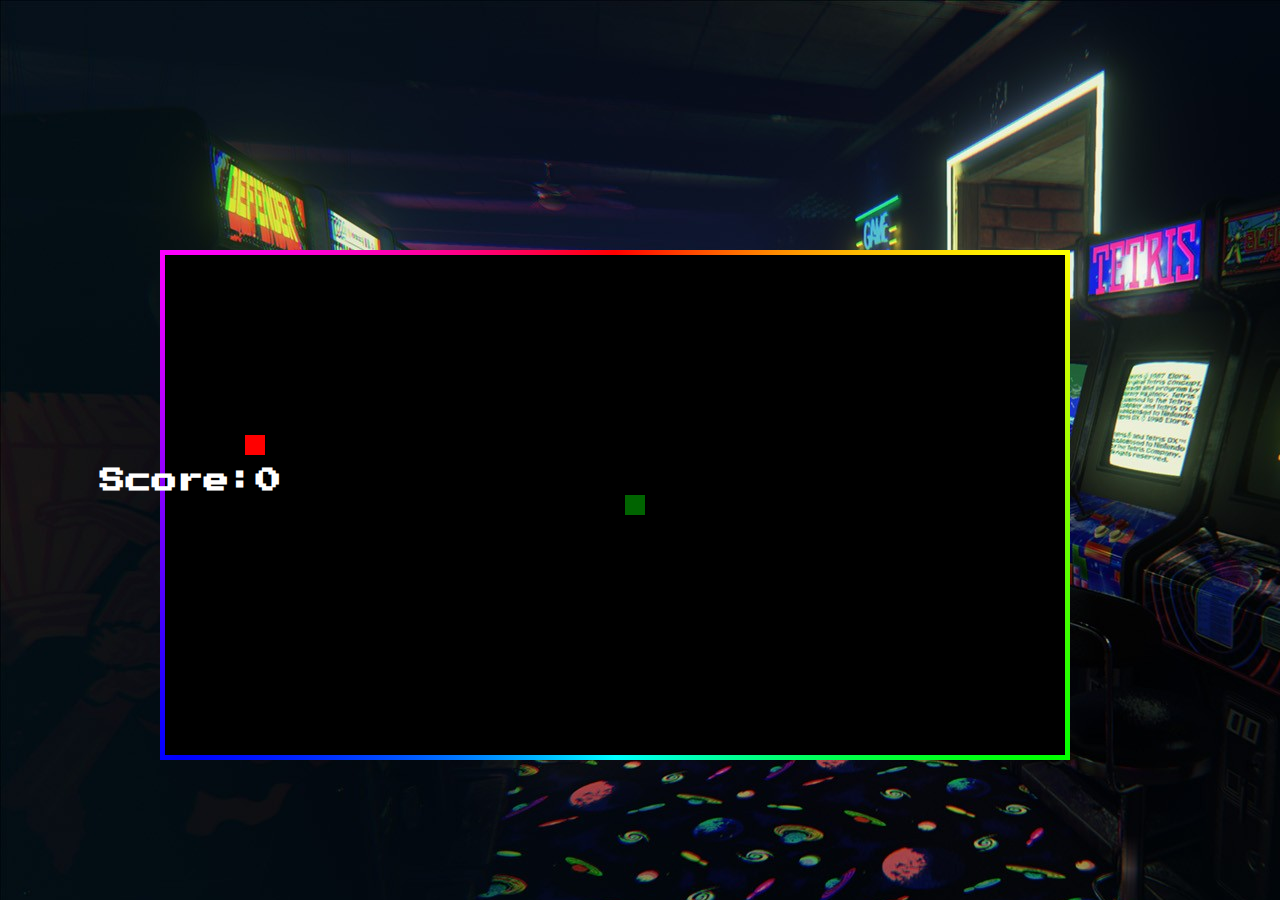
<file: snake/index.html>
<!DOCTYPE html>
<html>
  <head>
    <title>Snake</title>
    <!-- Load CSS files -->
    <link href="https://fonts.googleapis.com/css2?family=Press+Start+2P&display=swap" rel="stylesheet">
    <link rel="stylesheet" type="text/css" href="index.css">
    
    
    <!-- Load JavaScript files -->
    <script src="jquery.min.js"></script>
    <script src="index.js"></script>
  </head>
  <body>
    
    <div id='board'>
      <div id="apple"></div>
      <div id="snake-head" class="snake"></div>      
    </div>
    <h1 id="score"></h1>
  </body>

</html>
</file>
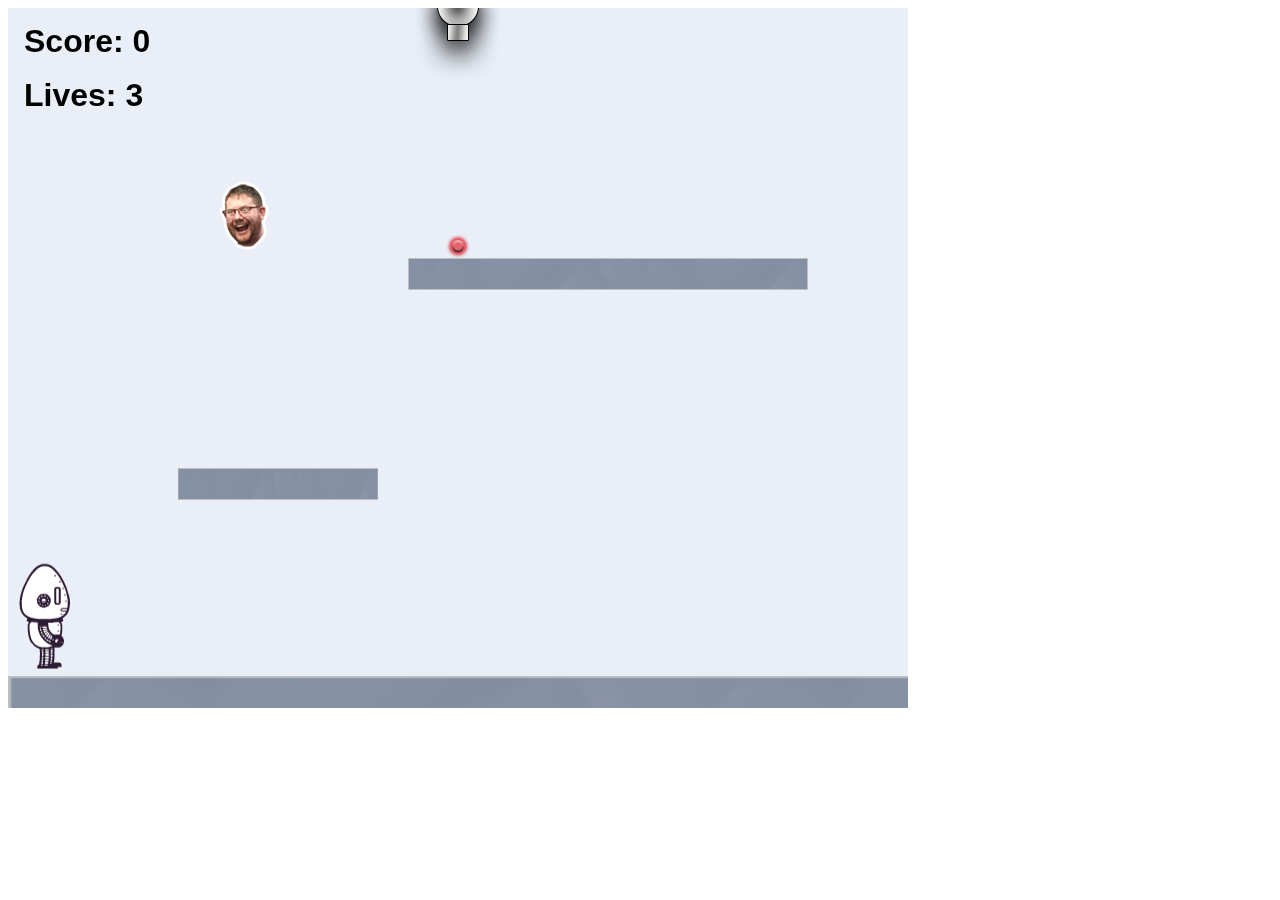
<file: projects/platformer/index.html>
<!DOCTYPE html>
<html>
    <head>
        <title>Platformer</title>
        <script src="lib/jquery.min.js"></script>
        <script src="lib/phaser.min.js"></script>
        <script src="js/factory/game.js"></script>
        <script src="js/factory/preload.js"></script>
        <script src="js/factory/platform.js"></script>
        <script src="js/factory/collectable.js"></script>
        <script src="js/factory/cannon.js"></script>
        <script src="js/factory/player.js"></script>
        <script src="js/controller/player-manager.js"></script>
        <script src="js/init/platform.js"></script>
        <script src="js/init/collectable.js"></script>
        <script src="js/init/cannon.js"></script>
        <script src="js/init/player.js"></script>
    </head>
    <body>
        <script src="js/index.js"></script>
    </body>
</html>
</file>
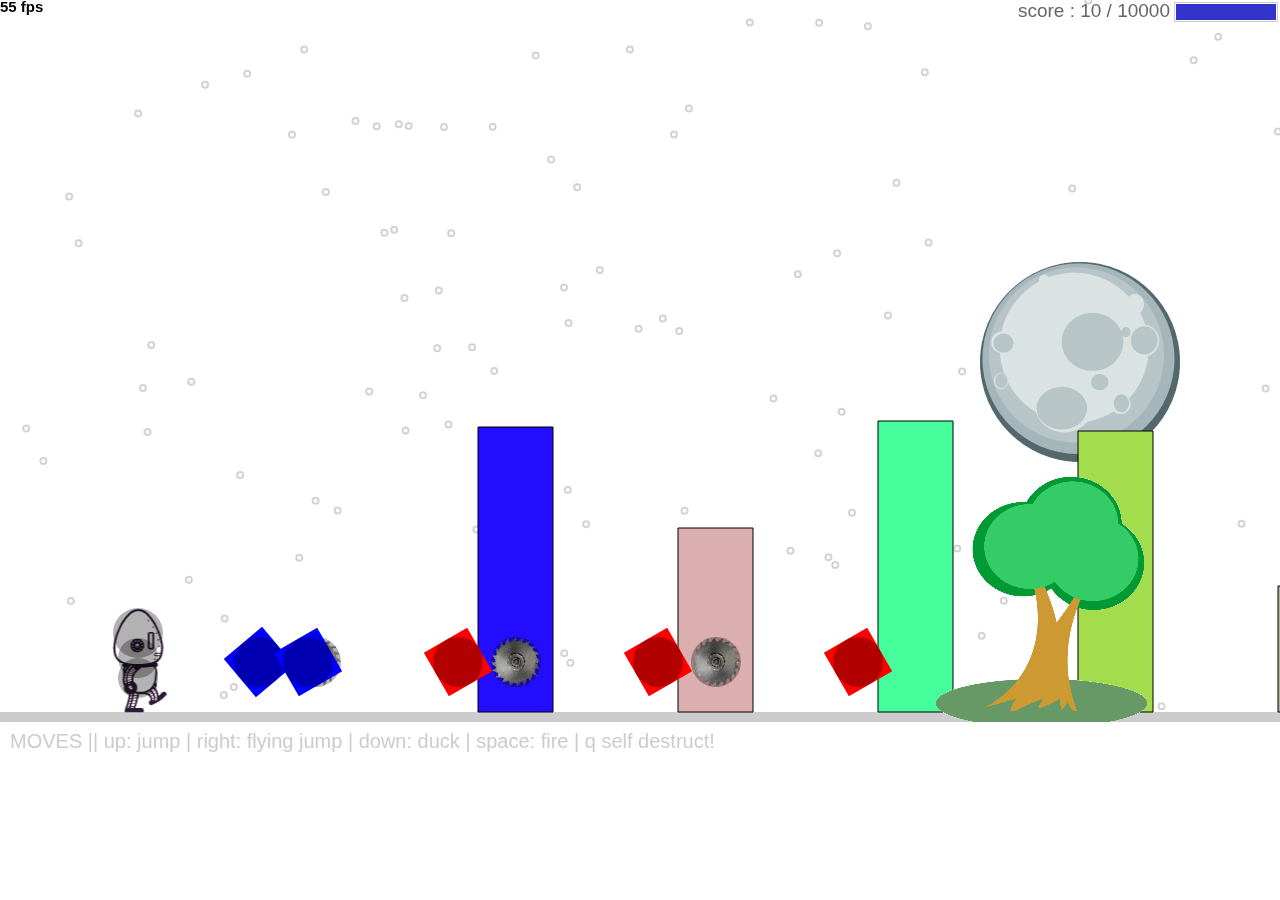
<file: projects/runtime/index.html>
<!doctype html>
<html>
    <head>
        <meta charset="utf-8">

        <title>Operation Spark || Runtime!</title>
        <meta name="description" content="Operation Spark Motion Poem">
        <meta name="author" content="operationspark.org">
        <meta name="viewport" content="width=device-width, initial-scale=1.0">
        
        <link href="css/bootstrap.min.css" rel="stylesheet" media="screen">
        <link href="css/style.css" rel="stylesheet">

        <!-- all core CreateJS and 3rd party libraries are listed here: -->
        <script src="bower_components/lodash/lodash.min.js"></script>
        <script src="bower_components/bluebird/js/browser/bluebird.min.js"></script>
        <script src="js/lib/proton-1.0.0.min.js"></script>
        <script src="bower_components/easeljs/lib/easeljs-0.8.2.min.js"></script>
        <script src="bower_components/PreloadJS/lib/preloadjs-0.6.2.min.js"></script>
        <script src="bower_components/TweenJS/lib/tweenjs.min.js"></script>
        <script src="bower_components/SoundJS/lib/soundjs-0.6.2.min.js"></script>
        <script src="bower_components/opspark-draw/draw.js"></script>
        <script src="bower_components/racket/racket.js"></script>

        <!-- our app javascript code -->
        <script src="js/util/load.js"></script>
        <script src="js/util/spin.min.js"></script>
        <script src="js/util/point.js"></script>
        <script src="js/spritesheet.js"></script>
        <script src="js/world/rules.js"></script>
        <script src="js/particle/particleManager.js"></script>
        <script src="js/orb/orbManager.js"></script>
        <script src="js/projectile/projectileManager.js"></script>
        <script src="js/view/pacifier.js"></script>
        <script src="js/view/background.js"></script>
        <script src="js/view/ground.js"></script>
        <script src="js/view/hud.js"></script>
        <script src="js/player/halle.js"></script>
        <script src="js/player/playerManager.js"></script>
        <script src="js/opspark.js"></script>
        <script src="js/game.js"></script>
        <script src="js/init.js"></script>
        <script src="js/level01.js"></script>
        
        <!--Load Additional Scripts Here-->

    </head>
    <body>
        <div id="main">
            <canvas id ="canvas"></canvas>
        </div>

        <script id="index">
            (function(){
                'use strict';
                background(window);
                level01(window);
                init(window);
                
              
            })();

          </script>        
         
    </body>
</html>
</file>
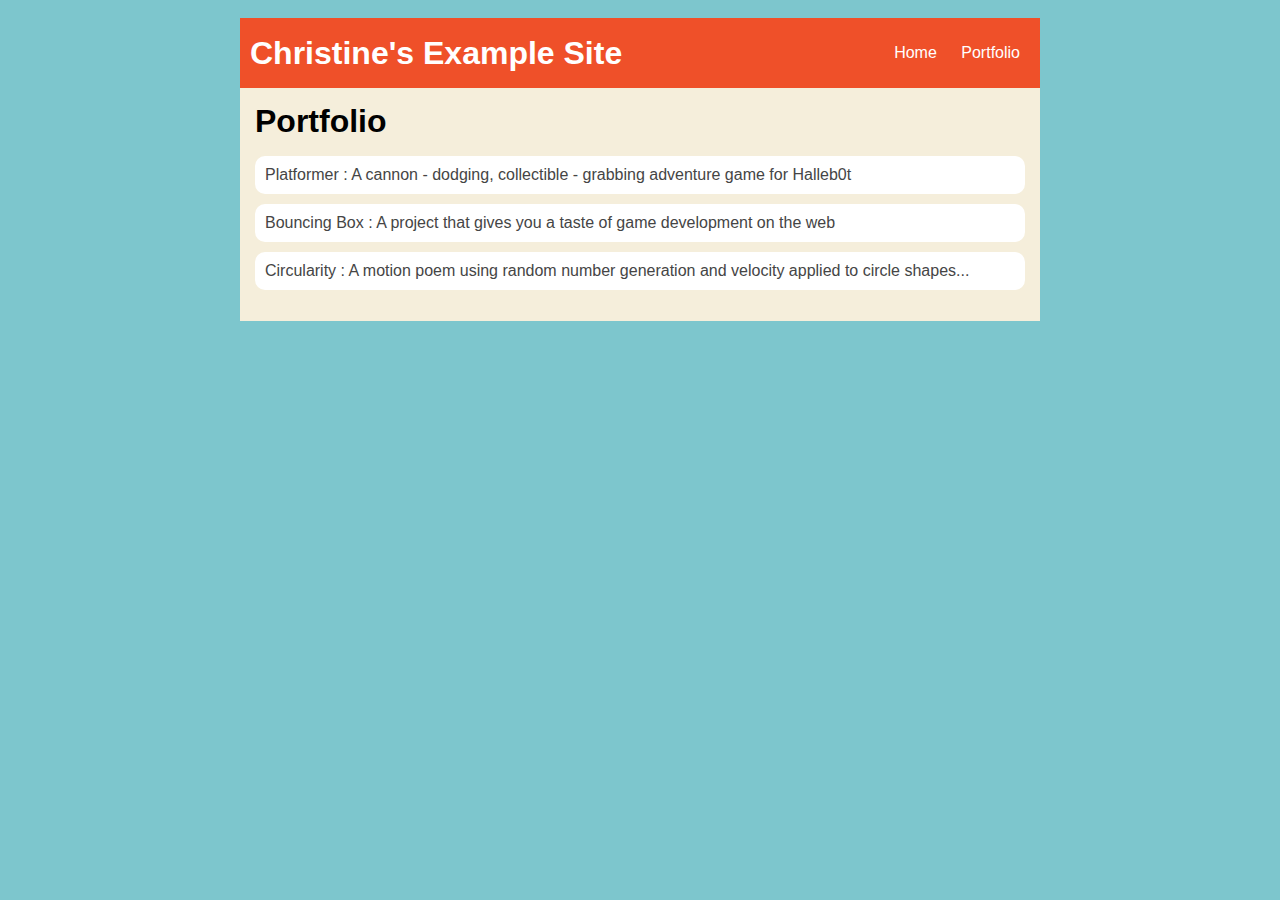
<file: portfolio.html>
<!DOCTYPE HTML>
<html>
    <head>
        <title>Christine Scheller</title>
        <style>
            body {
                background: rgb(125, 198, 205);
                color: rgb(45, 45, 45);
                padding: 10px;
                font-family: arial;
            }
            #all-contents {
                max-width: 800px;
                margin: auto;
            }
        
            /* navigation menu */
            nav {
                background: rgb(239, 80, 41);
                margin: 0 auto;
                display: flex;
                padding: 10px;
            }
            h1 {
                display: flex;
                align-items: center;
                color: white;
                flex: 1;
                margin: 0;
            }
            #nav-ul {
                list-style-image: none;
            }
            .nav-li {
                display: inline-block;
                padding: 0 10px;
            }
            a {
                text-decoration: none;
                color: #fff;
            }
        
            /* main container area beneath menu */
            main {
                background: rgb(245, 238, 219);
                display: flex;
            }
            .sidebar {
                margin-right: 25px;
                padding: 10px;
            }
            .sidebar-img {
                width: 300px;
            }
            .content {
                flex: 1;
                padding: 15px;
            }
            #interests {
                border: 4px silver ridge;
                padding: 8px;
            }
            h2, h3 {
                margin: 0px;
            }

             /* portfolio styles */
                   .content h1 {
                color: black;
            }
            
            #portfolio {
                list-style-type: none;
                padding-left: 0;
            }
            
            #portfolio li {
                background: #fff;
                padding: 10px;
                border-radius: 10px;
                margin-bottom: 10px;
            }
            
            #portfolio li:hover {
                background: #eee;
            } 
            
            #portfolio a {
                text-decoration: none;
                color: #454545;
            }
        </style>
    </head>    
    <body>
        <!-- All content goes here -->
        <div id = "all-contents"> 
            <nav>
                <h1><a href = "index.html">Christine's Example Site</a></h1>
                <ul id = "nav-ul">
                    <li class = "nav-li">
                        <a href = "index.html">Home</a>
                    </li>
                    <li class = "nav-li">
                        <a href = "portfolio.html">Portfolio</a>
                    </li>
                </ul>
            </nav>
            <main>
                <div class="content">
                    <h1>Portfolio</h1>
                    <ul id="portfolio">
                        <li><a href="projects/platformer/">Platformer : A cannon - dodging, collectible - grabbing adventure game for Halleb0t</a></li>
                        <li><a href="projects/bouncing-box/">Bouncing Box : A project that gives you a taste of game development on the web </a></li>
                        <li><a href="projects/circularity/">Circularity : A motion poem using random number generation and velocity applied to circle shapes...</a></li> 
                                               
                    </ul>
                </div>
            </main>
        </div>
    </body>
</html>
</file>
<file: snake/index.css>
body {
  background-color: black;
  background-image: url("background.jpg");
}

#board {
  width: 900px;
  left: 50%;
  margin-top: -200px;
  margin-left: -480px;
  position: absolute;
  top: 50%;
  height: 500px;
  background-color: black;
  border: 5px solid;
  border-image: conic-gradient(red, yellow, lime, aqua, blue, magenta, red) 1;
  }
 

.snake, #apple {
  width: 20px;
  height: 20px;
  position: absolute;
  user-select: none;
}

.snake {
  background-color: green;
}

#snake-head {
  background-color: darkgreen;
}

#apple {
  background-color: red;
}

#score {
  text-align: center;
  font-size: 2vw;
  font-family: 'Press Start 2P', cursive;
  color: white;
  position: absolute;
  left: 100px;
  top: 50%;
}
</file>
<file: projects/runtime/css/style.css>
body, html {
    width: 100%;
    height: 100%;
    margin: 0;
    padding: 0;
    overflow: hidden;
    -moz-user-select: none;
    -webkit-user-select: none;
    -ms-user-select: none;
}
canvas {
    -moz-user-select: none;
    -webkit-user-select: none;
    -ms-user-select: none;
    position:absolute;
}
</file>
